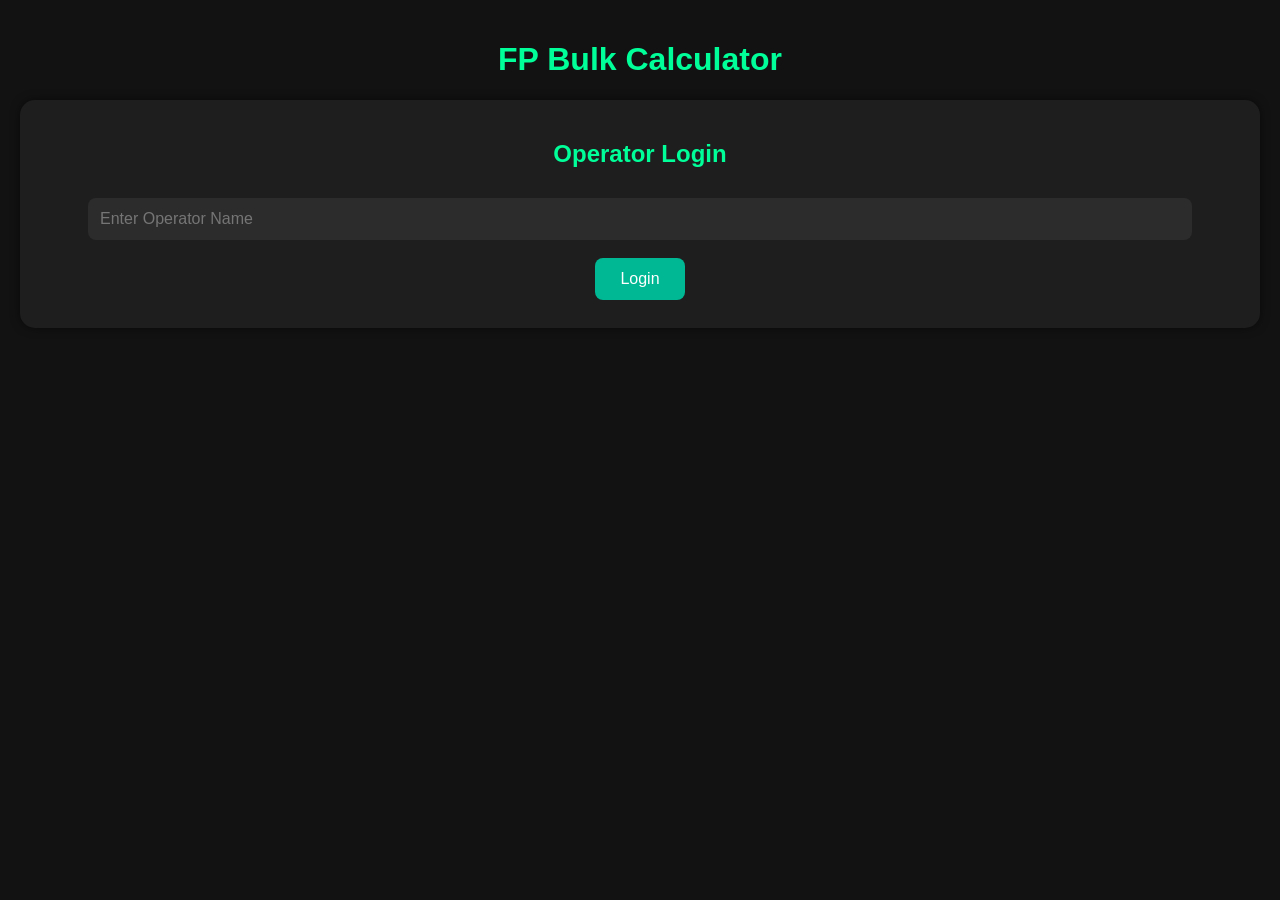
<file: index.html>
<!DOCTYPE html>
<html>
<head>

  <title>FP Bulk Calculator</title>

  <link rel="stylesheet" href="style.css">

</head>

<body>

<h1>FP Bulk Calculator</h1>

<div class="box" id="loginBox">

  <h2>Operator Login</h2>

  <input type="text" id="operatorName" placeholder="Enter Operator Name">

  <button onclick="login()">Login</button>

</div>

<div class="box" id="step1" style="display:none;">

  <h2>Select Tank</h2>

  <select id="tank">

    <option value="">Select Tank</option>

    <option value="fp01">FP01</option>

    <option value="fp02">FP02 / Ronchi</option>

    <option value="fp03">FP03</option>

  </select>

  <button class="smallBtn" onclick="goToLines()">Next</button>

</div>

<div class="box" id="step2" style="display:none;">

  <h2>Select Running Lines</h2>

  <div id="lineContainer"></div>

  <button class="smallBtn" onclick="backTo1()">Back</button>

  <button class="smallBtn" onclick="goToSKU()">Next</button>

</div>

<div class="box" id="step3" style="display:none;">

  <h2>Select SKU</h2>

  <div id="skuContainer"></div>

  <button class="smallBtn" onclick="backTo2()">Back</button>

  <button class="smallBtn" onclick="goToHours()">Next</button>

</div>

<div class="box" id="step4" style="display:none;">

  <h2>Running Hours</h2>

  <input type="number" id="hours" placeholder="Enter Hours">

  <button class="smallBtn" onclick="backTo3()">Back</button>

  <button class="smallBtn" onclick="calculateBulk()">Calculate</button>

</div>

<div class="box" id="step5" style="display:none;">

  <h2>Result</h2>

  <div id="result"></div>

  <button class="smallBtn" onclick="resetAll()">Reset</button>

</div>

<script src="script.js"></script>

</body>
</html>
</file>
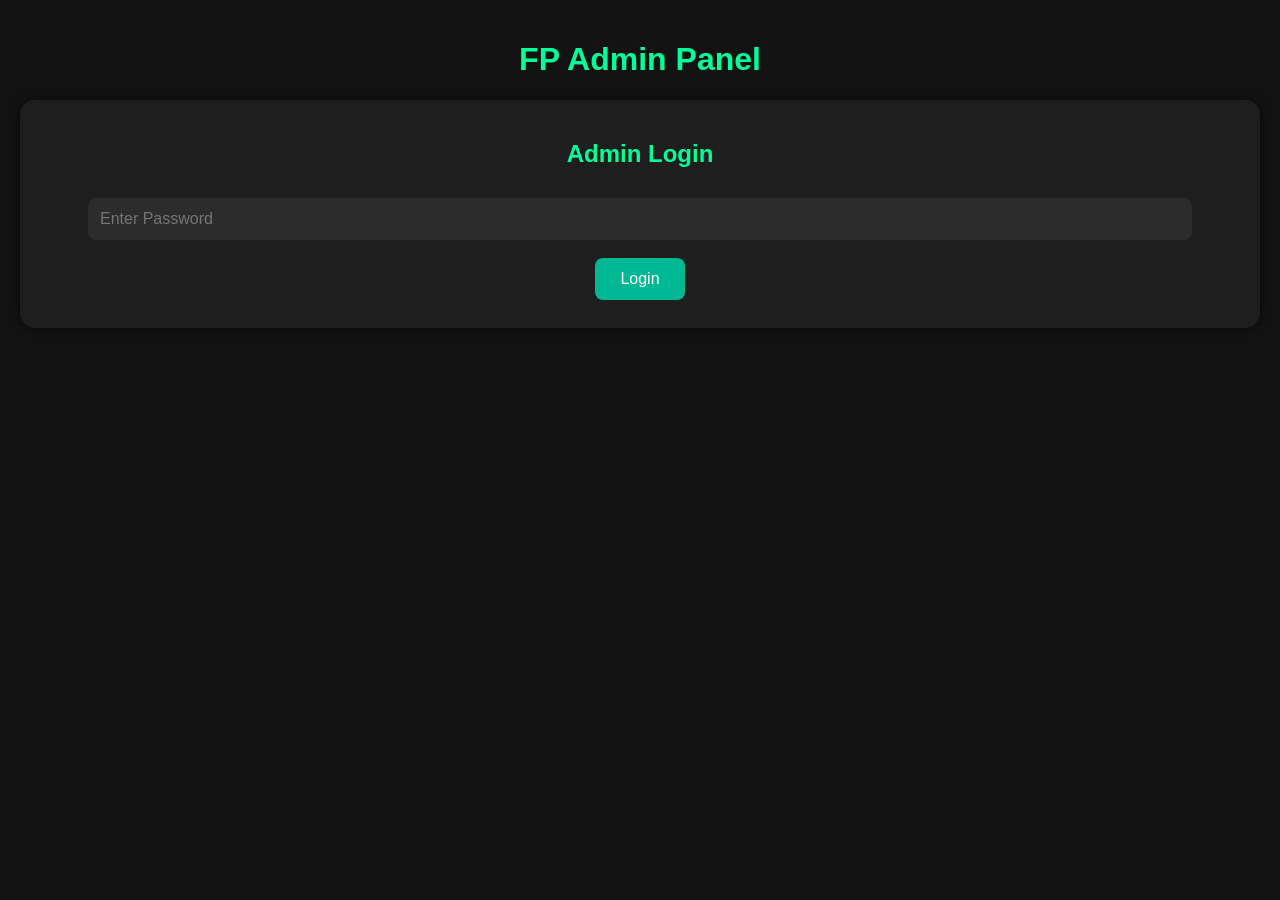
<file: admin.html>
<!DOCTYPE html>
<html>
<head>

  <title>FP Admin Panel</title>

  <link rel="stylesheet" href="style.css">

</head>

<body>

<h1>FP Admin Panel</h1>

<div class="box" id="loginBox">

  <h2>Admin Login</h2>

  <input type="password" id="password" placeholder="Enter Password">

  <button onclick="login()">Login</button>

</div>

<div class="box" id="adminPanel" style="display:none;">

  <h2>Add SKU</h2>

  <input type="text" id="skuName" placeholder="SKU Name">

  <input type="number" id="skuValue" placeholder="KG/Hour">

  <button onclick="addSKU()">Add SKU</button>

  <table>

    <thead>

      <tr>

        <th>SKU</th>
        <th>KG/Hr</th>
        <th>Lines</th>
        <th>Delete</th>

      </tr>

    </thead>

    <tbody id="skuTable"></tbody>

  </table>

</div>

<script src="admin.js"></script>

</body>
</html>
</file>
<file: style.css>
body{
  font-family:Arial;
  background:#121212;
  color:white;
  padding:20px;
  margin:0;
  text-align:center;
}

h1,h2,h3{
  color:#00ff99;
}

.box{
  background:#1e1e1e;
  padding:20px;
  margin-top:20px;
  border-radius:15px;
  box-shadow:0 0 10px rgba(0,0,0,0.5);
}

input,select{
  width:90%;
  padding:12px;
  margin:10px;
  border:none;
  border-radius:8px;
  font-size:16px;
  background:#2c2c2c;
  color:white;
}

button{
  padding:12px 25px;
  margin:8px;
  border:none;
  border-radius:8px;
  background:#00b894;
  color:white;
  font-size:16px;
  cursor:pointer;
}

button:hover{
  background:#019875;
}

.smallBtn{
  width:auto;
  min-width:120px;
}

label{
  display:flex;
  align-items:center;
  gap:10px;
  margin:10px 0;
  font-size:18px;
}

label input[type="checkbox"]{
  width:20px;
  height:20px;
}

#result{
  text-align:left;
  line-height:1.8;
  font-size:18px;
}

table{
  width:100%;
  border-collapse:collapse;
  margin-top:20px;
}

table,th,td{
  border:1px solid #555;
}

th,td{
  padding:10px;
}

details{
  margin-top:15px;
  text-align:left;
}

summary{
  background:#00b894;
  padding:12px;
  border-radius:8px;
  cursor:pointer;
  font-size:16px;
  font-weight:bold;
  list-style:none;
}

summary::-webkit-details-marker{
  display:none;
}

p{
  font-size:16px;
}
</file>
